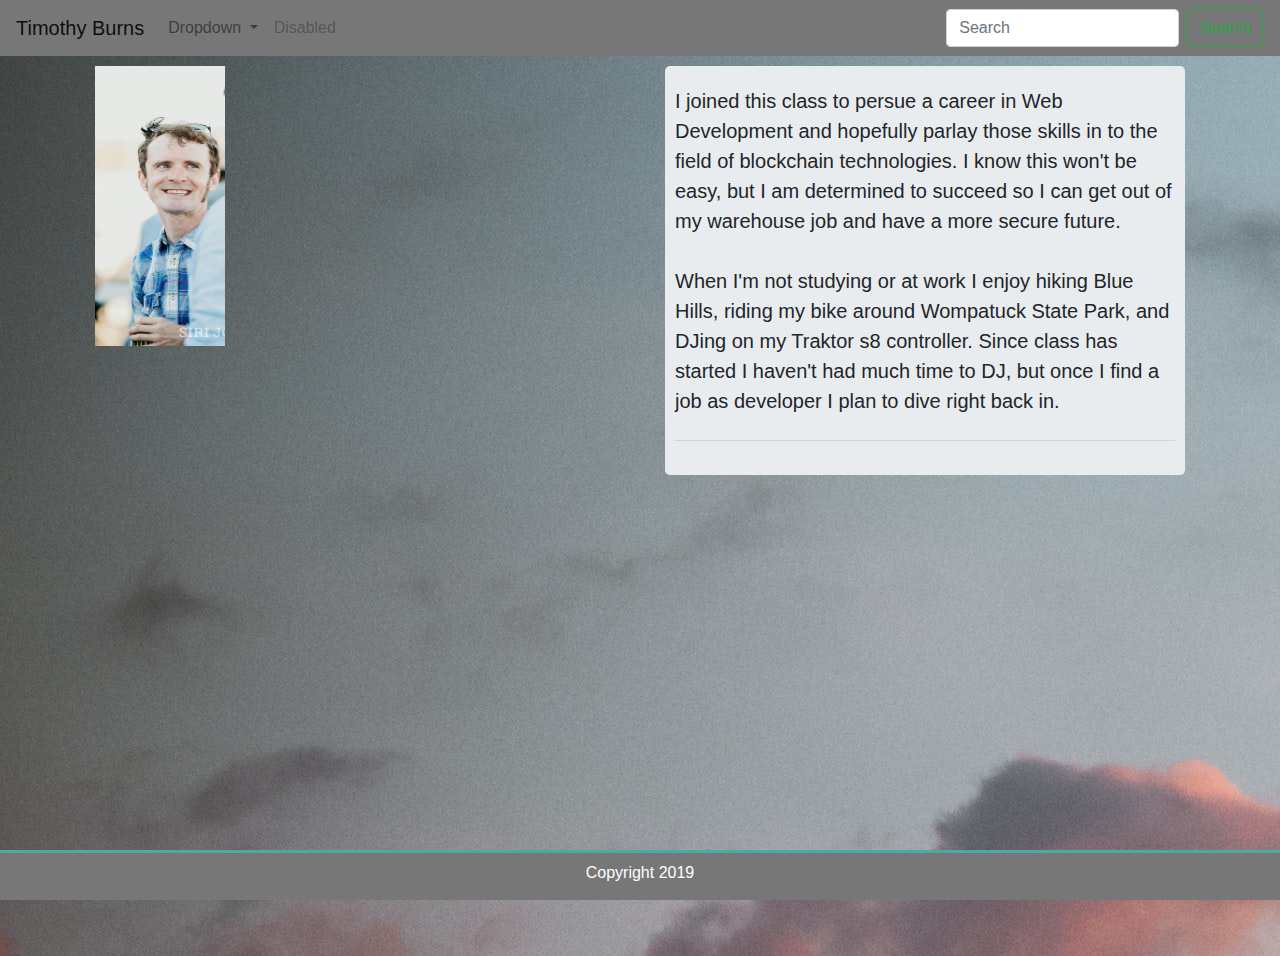
<file: index.html>
<!DOCTYPE html>
<html lang="en">
<head>
    <meta charset="UTF-8">
    <meta name="viewport" content="width=device-width, initial-scale=1.0">
    <meta http-equiv="X-UA-Compatible" content="ie=edge">
    <title>Timothy Burns</title>
    <link rel="stylesheet" href="https://stackpath.bootstrapcdn.com/bootstrap/4.3.1/css/bootstrap.min.css" integrity="sha384-ggOyR0iXCbMQv3Xipma34MD+dH/1fQ784/j6cY/iJTQUOhcWr7x9JvoRxT2MZw1T" crossorigin="anonymous">
    <link rel="stylesheet" type="text/css" href="assets/styles.css">
</head>
<nav class="navbar navbar-expand-lg navbar-light bg-light">
    <a class="navbar-brand" href="index.html">Timothy Burns</a>
    <button class="navbar-toggler" type="button" data-toggle="collapse" data-target="#navbarSupportedContent" aria-controls="navbarSupportedContent" aria-expanded="false" aria-label="Toggle navigation">
      <span class="navbar-toggler-icon"></span>
    </button>
  
    <div class="collapse navbar-collapse" id="navbarSupportedContent">
      <ul class="navbar-nav mr-auto">
        <li class="nav-item active">
        </li>
        <li class="nav-item dropdown">
          <a class="nav-link dropdown-toggle" href="#" id="navbarDropdown" role="button" data-toggle="dropdown" aria-haspopup="true" aria-expanded="false">
            Dropdown
          </a>
          <div class="dropdown-menu" aria-labelledby="navbarDropdown">
            <a class="dropdown-item" href="contact.html">Contact</a>
            <a class="dropdown-item" href="portfolio.html">Portfolio</a>
            
        </li>
        <li class="nav-item">
          <a class="nav-link disabled" href="#" tabindex="-1" aria-disabled="true">Disabled</a>
        </li>
      </ul>
      <form class="form-inline my-2 my-lg-0">
        <input class="form-control mr-sm-2" type="search" placeholder="Search" aria-label="Search">
        <button class="btn btn-outline-success my-2 my-sm-0" type="submit">Search</button>
      </form>
    </div>
  </nav>
<body>
  <div class="main-container">
        <div class="container">
                <div class="row">
                  <div class="col-sm">
                    <img src="assets/images/wedding.jpeg" alt="Timothy Burns" id="me" style="width: 150px; height: 300px">
                  </div>
                  <div class="col-sm">
                    <div class="jumbotron">
                            <p class="lead">I joined this class to persue a career in Web Development and hopefully parlay those skills in to the field of blockchain technologies. 
                              I know this won't be easy, but I am determined to succeed so I can get out of my warehouse job and have a more secure future. 
                              <br>
                              <br>
                              When I'm not studying or at work I enjoy hiking Blue Hills, riding my bike around Wompatuck State Park, and DJing on my Traktor s8 controller. Since class has started I haven't had much time to DJ, but once I find a job as developer I plan to dive right back in.</p>
                            <hr class="my-4">
                            
                          </div>
              </div>
              
              </div>
            </div>
          </div>
    </div>      
          
          <footer id="footer">
              <div id="footer-content">Copyright 2019</div>
          </footer>

    <script src="https://code.jquery.com/jquery-3.2.1.slim.min.js" integrity="sha384-KJ3o2DKtIkvYIK3UENzmM7KCkRr/rE9/Qpg6aAZGJwFDMVNA/GpGFF93hXpG5KkN" crossorigin="anonymous"></script>
    <script src="https://cdnjs.cloudflare.com/ajax/libs/popper.js/1.12.9/umd/popper.min.js" integrity="sha384-ApNbgh9B+Y1QKtv3Rn7W3mgPxhU9K/ScQsAP7hUibX39j7fakFPskvXusvfa0b4Q" crossorigin="anonymous"></script>
    <script src="https://maxcdn.bootstrapcdn.com/bootstrap/4.0.0/js/bootstrap.min.js" integrity="sha384-JZR6Spejh4U02d8jOt6vLEHfe/JQGiRRSQQxSfFWpi1MquVdAyjUar5+76PVCmYl" crossorigin="anonymous"></script>
</body>
</html>
</file>
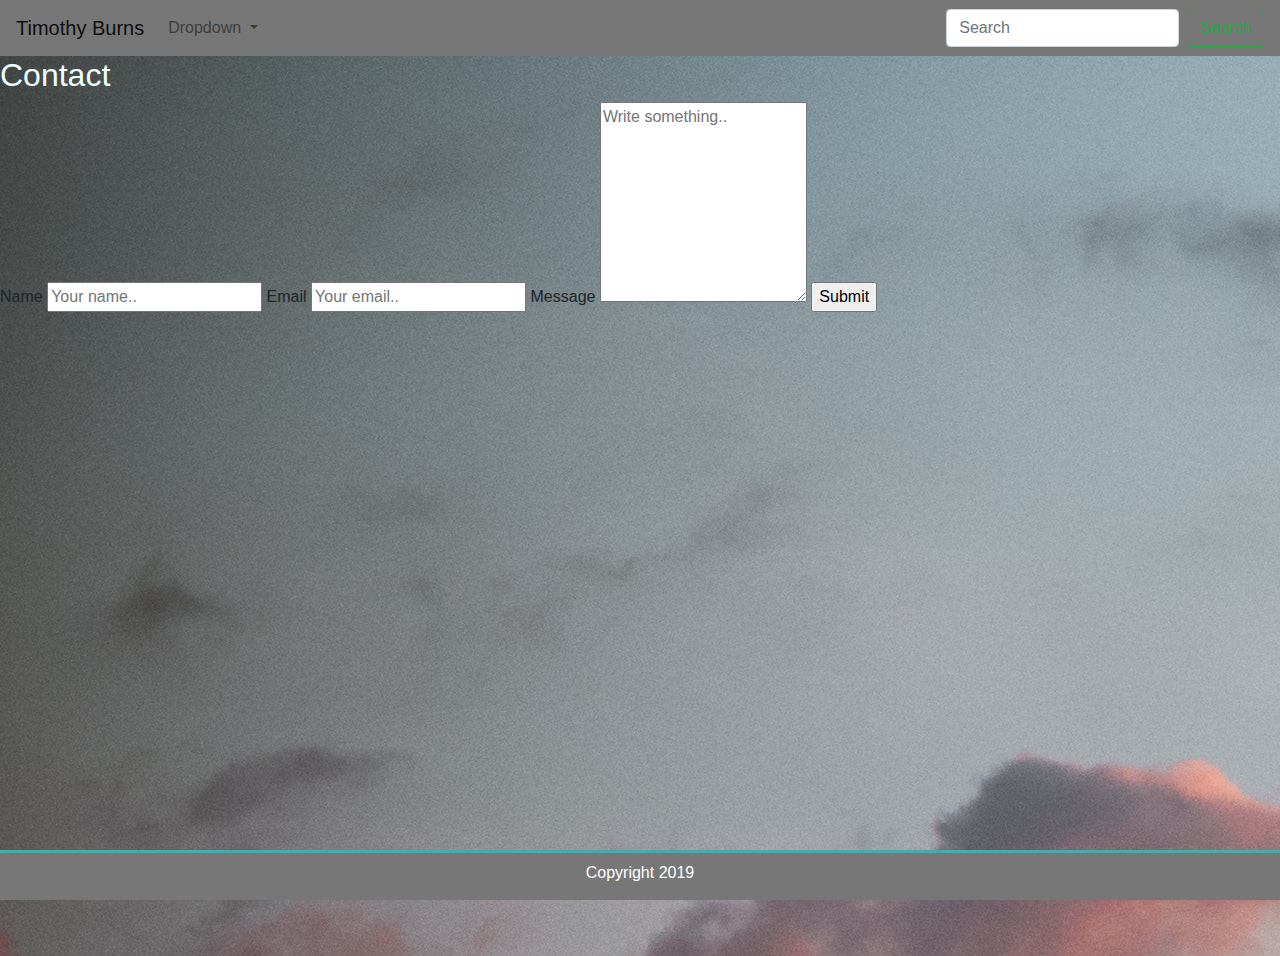
<file: contact.html>
<!DOCTYPE html>
<html lang="en">
<head>
    <meta charset="UTF-8">
    <meta name="viewport" content="width=device-width, initial-scale=1.0">
    <meta http-equiv="X-UA-Compatible" content="ie=edge">
    <title>Timothy Burns</title>
    <link rel="stylesheet" href="https://stackpath.bootstrapcdn.com/bootstrap/4.3.1/css/bootstrap.min.css" integrity="sha384-ggOyR0iXCbMQv3Xipma34MD+dH/1fQ784/j6cY/iJTQUOhcWr7x9JvoRxT2MZw1T" crossorigin="anonymous">
    <link rel="stylesheet" type="text/css" href="assets/styles.css">
</head>
<nav class="navbar navbar-expand-lg navbar-light bg-light">
    <a class="navbar-brand" href="index.html">Timothy Burns</a>
    <button class="navbar-toggler" type="button" data-toggle="collapse" data-target="#navbarSupportedContent" aria-controls="navbarSupportedContent" aria-expanded="false" aria-label="Toggle navigation">
      <span class="navbar-toggler-icon"></span>
    </button>
  
    <div class="collapse navbar-collapse" id="navbarSupportedContent">
      <ul class="navbar-nav mr-auto">
        <li class="nav-item active">
        </li>
        <li class="nav-item dropdown">
          <a class="nav-link dropdown-toggle" href="#" id="navbarDropdown" role="button" data-toggle="dropdown" aria-haspopup="true" aria-expanded="false">
            Dropdown
          </a>
          <div class="dropdown-menu" aria-labelledby="navbarDropdown">
            <a class="dropdown-item" href="contact.html">Contact</a>
            <a class="dropdown-item" href="portfolio.html">Portfolio</a>
            
          </div>
        </li>
        <li class="nav-item">
          <a class="nav-link disabled" href="#" tabindex="-1" aria-disabled="true"></a>
        </li>
      </ul>
      <form class="form-inline my-2 my-lg-0">
        <input class="form-control mr-sm-2" type="search" placeholder="Search" aria-label="Search">
        <button class="btn btn-outline-success my-2 my-sm-0" type="submit">Search</button>
      </form>
    </div>
  </nav>
<body>
  <div class="main-container">
    <div class="cor">

        <section>
        
                <h2>Contact</h2>
                
                <div class="form">
                        <form action="action_page.php">
                      
                          <label for="name">Name</label>
                          <input type="text" id="name" name="name" placeholder="Your name..">
                      
                          <label for="email">Email</label>
                          <input type="text" id="email" name="email" placeholder="Your email..">
                      
                          <label for="subject">Message</label>
                          <textarea id="subject" name="subject" placeholder="Write something.." style="height:200px"></textarea>
                      
                          <input type="submit" value="Submit">
                      
                        </form>
                      </div>
                      </section>
  </div>
                      <footer id="footer">
                          <div id="footer-content">Copyright 2019</div>
                      </footer>
  

<script src="https://code.jquery.com/jquery-3.2.1.slim.min.js" integrity="sha384-KJ3o2DKtIkvYIK3UENzmM7KCkRr/rE9/Qpg6aAZGJwFDMVNA/GpGFF93hXpG5KkN" crossorigin="anonymous"></script>
<script src="https://cdnjs.cloudflare.com/ajax/libs/popper.js/1.12.9/umd/popper.min.js" integrity="sha384-ApNbgh9B+Y1QKtv3Rn7W3mgPxhU9K/ScQsAP7hUibX39j7fakFPskvXusvfa0b4Q" crossorigin="anonymous"></script>
<script src="https://maxcdn.bootstrapcdn.com/bootstrap/4.0.0/js/bootstrap.min.js" integrity="sha384-JZR6Spejh4U02d8jOt6vLEHfe/JQGiRRSQQxSfFWpi1MquVdAyjUar5+76PVCmYl" crossorigin="anonymous"></script>
</body>
</html>
</file>
<file: assets/styles.css>
*{
  box-sizing: border-box;
}


html, body{
    background-image: url("images/4k-wallpaper-clouds-dawn-1261728.jpg");
    height: 100%;
    position: relative;
    margin: 0 auto;
    width: 100%;
}

.main-container{
  min-height: 100vh; 
 overflow: hidden;
 display: block;
 position: relative;
 padding-bottom: 100px; 
}

#me{
  padding: 10px;
}

.jumbotron{
  float: left;
  padding: 10px;
  margin: 10px;
}

h2{
  color: azure
}

.navbar .navbar-expand-lg .navbar-light .bg-light{
    background-color: blue
}

p{
    margin-top: 10px;
}


#footer{

  color:#ffffff;
  background-color: #777777;
  height: 50px;
  padding: 8px;
  text-align: center;
  border-top-color: #4aaaa5;
  border-top-style: outset;
  width: 100%;
  bottom: 0;
  position: fixed;
  
}

.box-set{
  margin: 0 auto;
  padding: 10px;
  position: relative;
}

#crystals{
  position: relative;
  text-align: center;
  color:ghostwhite;
  padding:10px;
  float: left;
 
}

#center{
  position: absolute;
  top:90%;
  left: 50%;
  transform: translate(-50%, -50%);
  background-color: #4aaaa5;
  width: 91%;
}

.bg-light{
  background-color: #777777!important;
}

#form{
  float: left;
}
</file>
